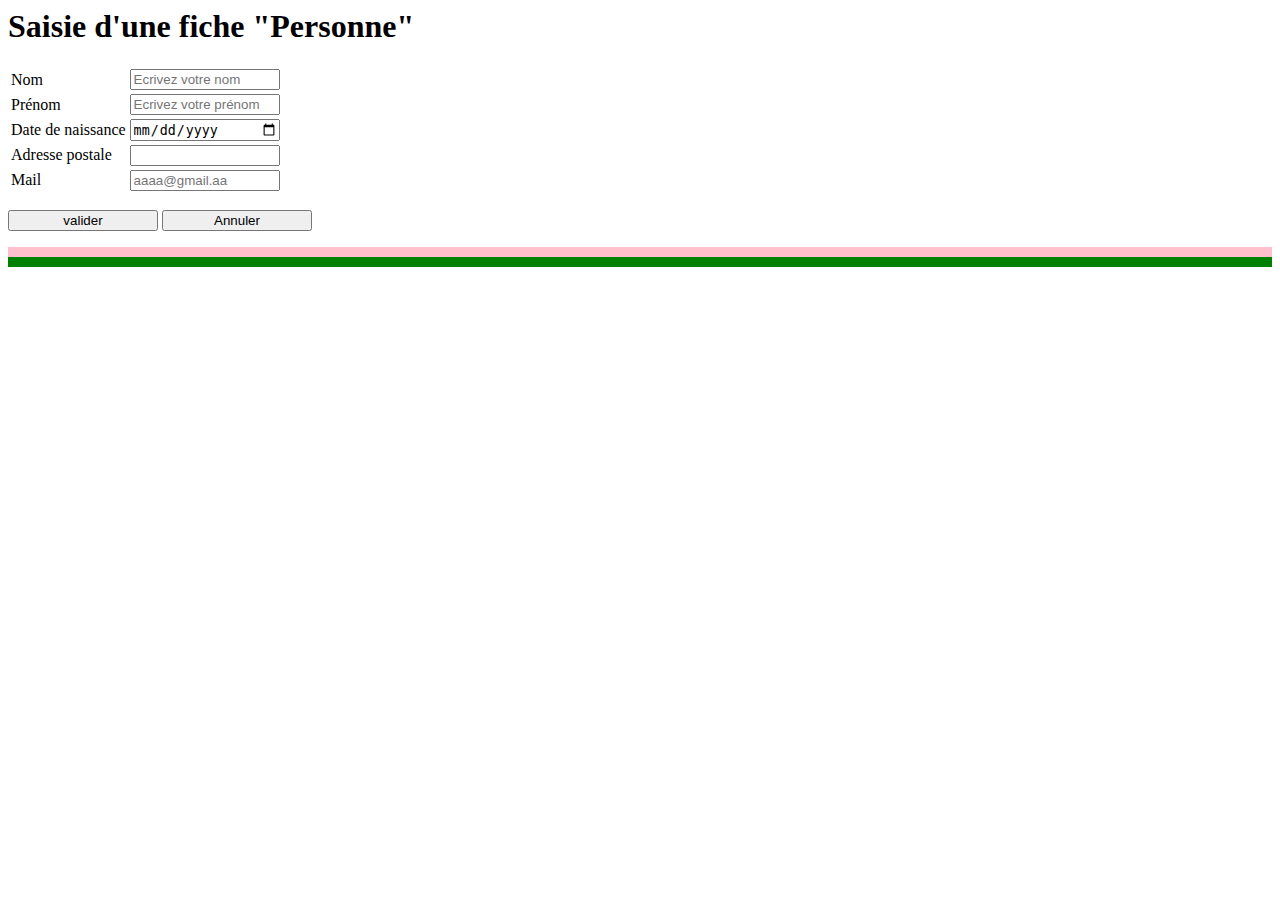
<file: tp2/formulaire.html>
<html>

<head>

<meta charset="utf-8"/>

    <link href="formulaire.css" rel="stylesheet" type="text/css"/>
	<script type="text/javascript" src="formulaire.js"></script>

</head>

<body>
<h1> Saisie d'une fiche "Personne"</h1>
<form action="cv.html" method="post">
<table>
 <tr> 
    <td>
       <label>Nom</label>
    </td>
	<td>
       <input type="text" name="nom" id="nom"  placeholder="Ecrivez votre nom" required/>
	</td>
 </tr>


 <tr> 
    <td>
	  <label>Prénom</label>
    </td>
	<td>
       <input type="text" name="prénom" id="prénom"  placeholder="Ecrivez votre prénom" required/>
    </td>
</tr> 

</tr> 
    <td>
       <label>Date de naissance </label>
    </td>
	<td>
       <input type="date" name="date" id="date" placeholder="JJ/MM/AAAA" required/>
	</td>
 </tr> 
 
 <tr> 
    <td>
       <label> Adresse postale </label>
    </td>
	<td>
  <input type="number" id="ad-pos" name="ad-pos"   required/>
    </td>
 </tr> 
 
 
<tr> 
    <td>
  <label>Mail</label>
    </td>
	<td>
  <input type="email" name="mail" id="mail"  placeholder="aaaa@gmail.aa" required/>
    </td>
</tr>
</table> 
<p>
   <input type="button" value="valider" onclick="validation();" />
   <input type="reset" value="Annuler" />
</p>
<div id="error"></div>
<div id="resultat"></div>
</form>

</body>
</html>
</file>
<file: tp2/formulaire.css>
input{
	width : 150px;
	
}
#error{
	background-color : pink;
	padding : 5px;
	border-width : 1px;
	border-color : black;
}
#resultat{
	background-color: green;
	padding : 5px;
	text-decoration : white ;
}
</file>
